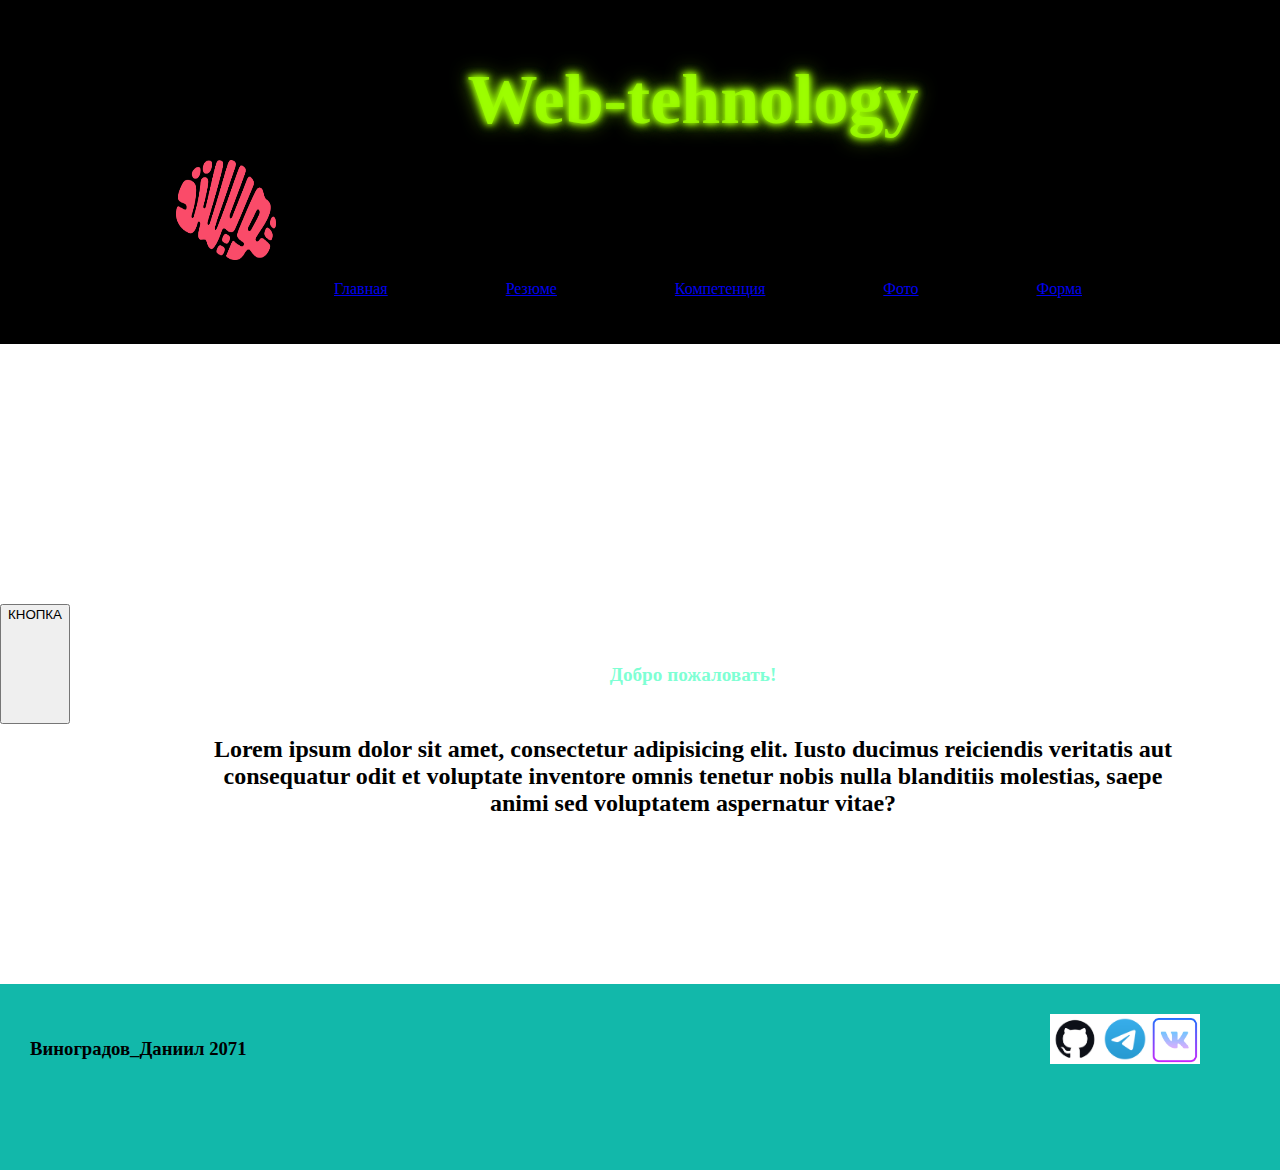
<file: sait/Index.html>
<!DOCTYPE html>
<html lang="en">
<head>
    <meta charset="UTF-8">
    <meta name="viewport" content="width=device-width, initial-scale=1.0">
    <title>Document</title>
    <link rel="stylesheet" href="style.css">
    <style>
        h1
        {
            color: aquamarine;
            font-size: larger;
        }
    </style>
</head>



<body>
    <header>
    <div class = "wrapper">
        <h1>
            Web-tehnology
        </h1>
        <div>
            <img src="images/Twisted_Minds_2023_allmode.png" alt="Лого" width="100" height="100">
        </div>
        <nav>
            <div class="href">
            <ul>
                <li><a href="Index.html">Главная</a></li>
                <li><a href="Rezume.html">Резюме</a></li>
                <li><a href="Competenciya.html">Компетенция</a></li>
                <li><a href="Photo.html">Фото</a></li>
                <li><a href="form.html">Форма</a></li>
            </ul>
            </div>
        </nav>
    </div>
    </header>
    <main>
        <button class="button">КНОПКА</button>
        <div class = "wrapper">
        <h1>Добро пожаловать!</h1>
        <h2>Lorem ipsum dolor sit amet, consectetur adipisicing elit. Iusto ducimus reiciendis veritatis aut consequatur odit et voluptate inventore omnis tenetur nobis nulla blanditiis molestias, saepe animi sed voluptatem aspernatur vitae?</h2>
        </div>
    </main>
    <footer>
        <div class = "wrapper footer-flex">
            <a href ="https://github.com/vdp22"><img src="images/channels4_profile.jpg" alt="Я в Github" width="50" height="50"></a>
            <a href ="https://t.me/Logistration"><img src="images/unnamed.png" alt="Я в Телеге" width="50" height="50"></a>
            <a href ="https://vk.com/logistration"><img src="images/JDzGxVxtoz4HyClEl6aoi0lZca_XRJucuuBGpWXpGIF1EgsnkGFCMuo9qk9qyy8nauVMuJl5qCigJeeathm-HnF1.jpg" alt="Я в ВК" width="50" height="50"></a>
            
        </div>

        <div class="h3-footer">
        <h3>
            Виноградов_Даниил 2071
        </h3>
        </div>
    
    </footer>
    
</body>
</html>
</file>
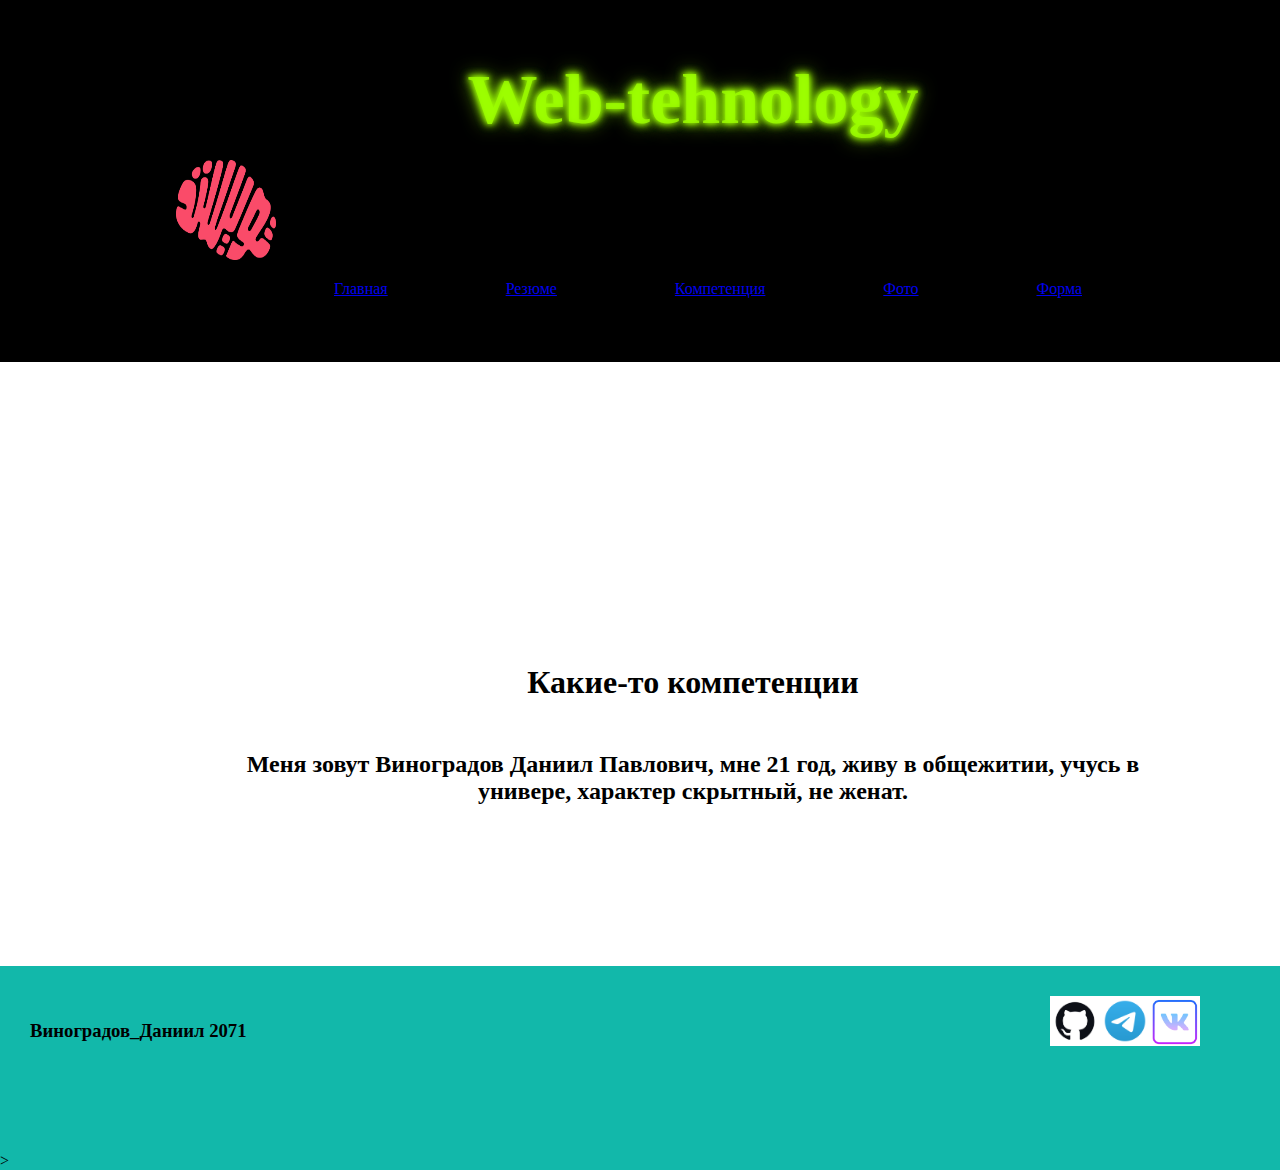
<file: sait/Competenciya.html>
<!DOCTYPE html>
<html lang="en">
<head>
    <meta charset="UTF-8">
    <meta name="viewport" content="width=device-width, initial-scale=1.0">
    <title>Document</title>
    <link rel="stylesheet" href="style.css">
</head>

<body>
    <header>
        <div class = "wrapper">
        <h1>
            Web-tehnology
        </h1>
        <div>
            <img src="images/Twisted_Minds_2023_allmode.png" alt="Лого" width="100" height="100">
        </div>
        <nav>
            <ul>
                <li><a href="Index.html">Главная</a></li>
                <li><a href="Rezume.html">Резюме</a></li>
                <li><a href="Competenciya.html">Компетенция</a></li>
                <li><a href="Photo.html">Фото</a></li>
                <li><a href="form.html">Форма</a></li>
            </ul>
        </nav>
        </div>>
    </header>
    <main>
        <div class = "wrapper">
        <h1>Какие-то компетенции</h1>
        <h2>Меня зовут Виноградов Даниил Павлович, мне 21 год, живу в общежитии, учусь в универе, характер скрытный, не женат.</h2>
        </div>
    </main>
    <footer>
        <div class = "wrapper footer-flex">
            <a href ="https://github.com/vdp22"><img src="images/channels4_profile.jpg" alt="Я в Github" width="50" height="50"></a>
            <a href ="https://t.me/Logistration"><img src="images/unnamed.png" alt="Я в Github" width="50" height="50"></a>
            <a href ="https://vk.com/logistration"><img src="images/JDzGxVxtoz4HyClEl6aoi0lZca_XRJucuuBGpWXpGIF1EgsnkGFCMuo9qk9qyy8nauVMuJl5qCigJeeathm-HnF1.jpg" alt="Я в ВК" width="50" height="50"></a>
            
        </div>

        <div class="h3-footer">
        <h3>
            Виноградов_Даниил 2071
        </h3>
        </div>>
    </footer>
    
</body>
</html>
</file>
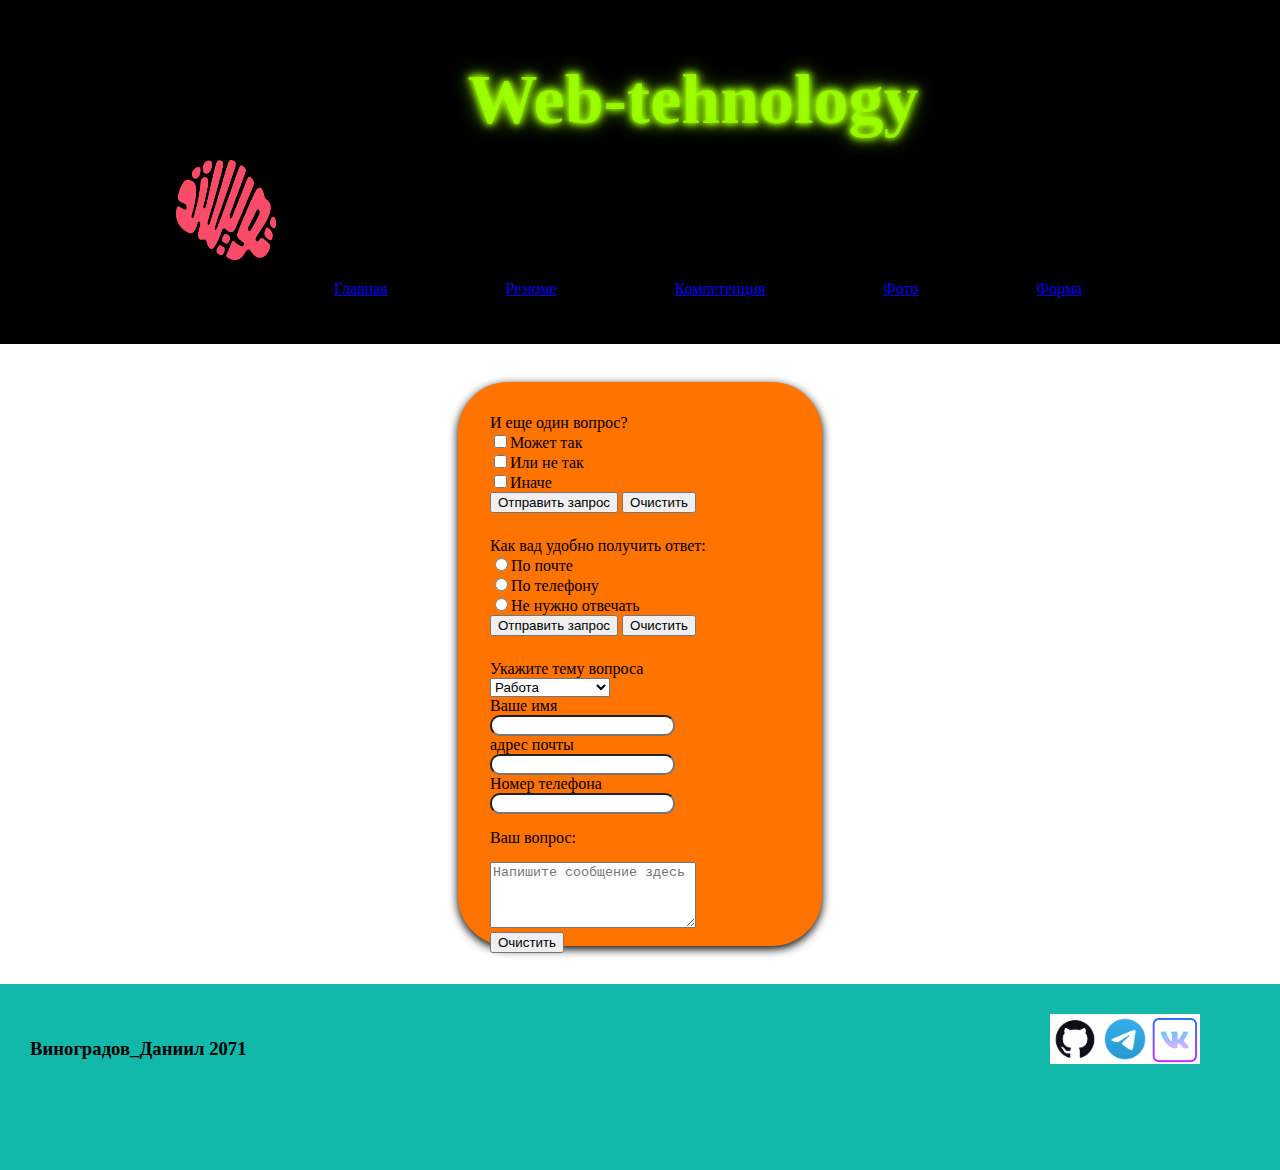
<file: sait/form.html>
<!DOCTYPE html>
<html lang="en">
<head>
    <script>
        
        function setColor(this)
        {
            this.style.backgroundColor="red";
        }
        
        //alert("head");
        //console.log("head");
        //document.write("head");
        

        
        
    </script>
    <meta charset="UTF-8">
    <meta name="viewport" content="width=device-width, initial-scale=1.0">
    <title>Document</title>
    <link rel="stylesheet" href="style.css">
    <style>
        h1
        {
            color: aquamarine;
            font-size: larger;
        }
    </style>
</head>



<body id="body">
    <script>
        //alert("начало");
        //console.log("начало");
       //document.write("начало");

        
    </script>
    
    <header>
    <div class = "wrapper">
        <h1 id="title_h2" onclick="setColor">
            Web-tehnology
        </h1>
        <div>
            <img src="images/Twisted_Minds_2023_allmode.png" alt="Лого" width="100" height="100">
        </div>
        <nav>
            <div class="href">
            <ul>
                <li><a href="Index.html">Главная</a></li>
                <li><a href="Rezume.html">Резюме</a></li>
                <li><a href="Competenciya.html">Компетенция</a></li>
                <li><a href="Photo.html">Фото</a></li>
                <li><a href="form.html">Форма</a></li>
            </ul>
            </div>
        </nav>
    </div>
    </header>
    
<main class="main">
    <form class="form">
        <div class="block1">
            <div class="form_title">И еще один вопрос?</div>
            <label for="chb1">
            <input type="checkbox" name="chb1" id="chb1">Может так</label>
            <br>
            <label for="chb2">
            <input type="checkbox" name="chb2" id="chb2">Или не так</label>
            <br>
            <label for="chb2">
            <input type="checkbox" name="chb3" id="chb3">Иначе</label>
            <br>
            <input type="submit" value="Отправить запрос">
            <input type="submit" value="Очистить">
        </div>
        
    
        <div class="block2">
            <div>Как вад удобно получить ответ:</div>
            <label for="c_mail">
            <input type="radio" name="com_tion" id="c_mail">По почте</label>
            <br>
            <label for="c-tel">
            <input type="radio" name="com_tiom" id="c_tel">По телефону</label>
            <br>
            <label for="c_none">
            <input type="radio" name="com_tion" id="c_none">Не нужно отвечать</label>
            <br>
            
            <input type="submit" value="Отправить запрос">
            <input type="submit" value="Очистить">
        </div>
        

    
        <div class="block3">
            <label for="theme">Укажите тему вопроса</label>
            <br>
            <select name="theme" id="theme">
            <option value="work">Работа</option>
            <option value="cooperation">сотрудничество</option>
            <option value="personal">личное</option>
            </select>
        </div>
    
        <div>
            <label for="example" class="label">Ваше имя</label>
            <input type="text" name="example" id="example"  pattern="[A-Z]+"required class="input_button">
        </div>

        <div>
            <label for="email" class="label">адрес почты</label>
            <input type="email" name="email" id="email" class="input_button">
        </div>
    
        <div>
            <label for="tel" class="label">Номер телефона</label>
            <input type="tel" name="tel" id="tel" class="input_button">
        </div>
    
        <div class="form_title2">Ваш вопрос:</div>
    
        <div>
            <textarea style="width:200px; height: 60px;" id="area" placeholder="Напишите сообщение здесь"></textarea>
            <br>
            <button onclick="localStorage.removeItem('area');area.value=''">Очистить</button>
            <script>
                area.value = localStorage.getItem('area');
                area.oninput = () => {
                  localStorage.setItem('area', area.value)
                };
            </script>
        </div>

    </form>
    
</main>
    <footer>
        <div class = "wrapper footer-flex">
            <a href ="https://github.com/vdp22"><img src="images/channels4_profile.jpg" alt="Я в Github" width="50" height="50"></a>
            <a href ="https://t.me/Logistration"><img src="images/unnamed.png" alt="Я в Телеге" width="50" height="50"></a>
            <a href ="https://vk.com/logistration"><img src="images/JDzGxVxtoz4HyClEl6aoi0lZca_XRJucuuBGpWXpGIF1EgsnkGFCMuo9qk9qyy8nauVMuJl5qCigJeeathm-HnF1.jpg" alt="Я в ВК" width="50" height="50"></a>
            
        </div>

        <div class="h3-footer">
        <h3>
            Виноградов_Даниил 2071
        </h3>
        </div>
    
    </footer>
    <script>
        
        //alert("конец");
        //document.write("конец");
        //document.getElementById("title_h2").innerText="Привет";
        
    </script>
</body>
</html>
</file>
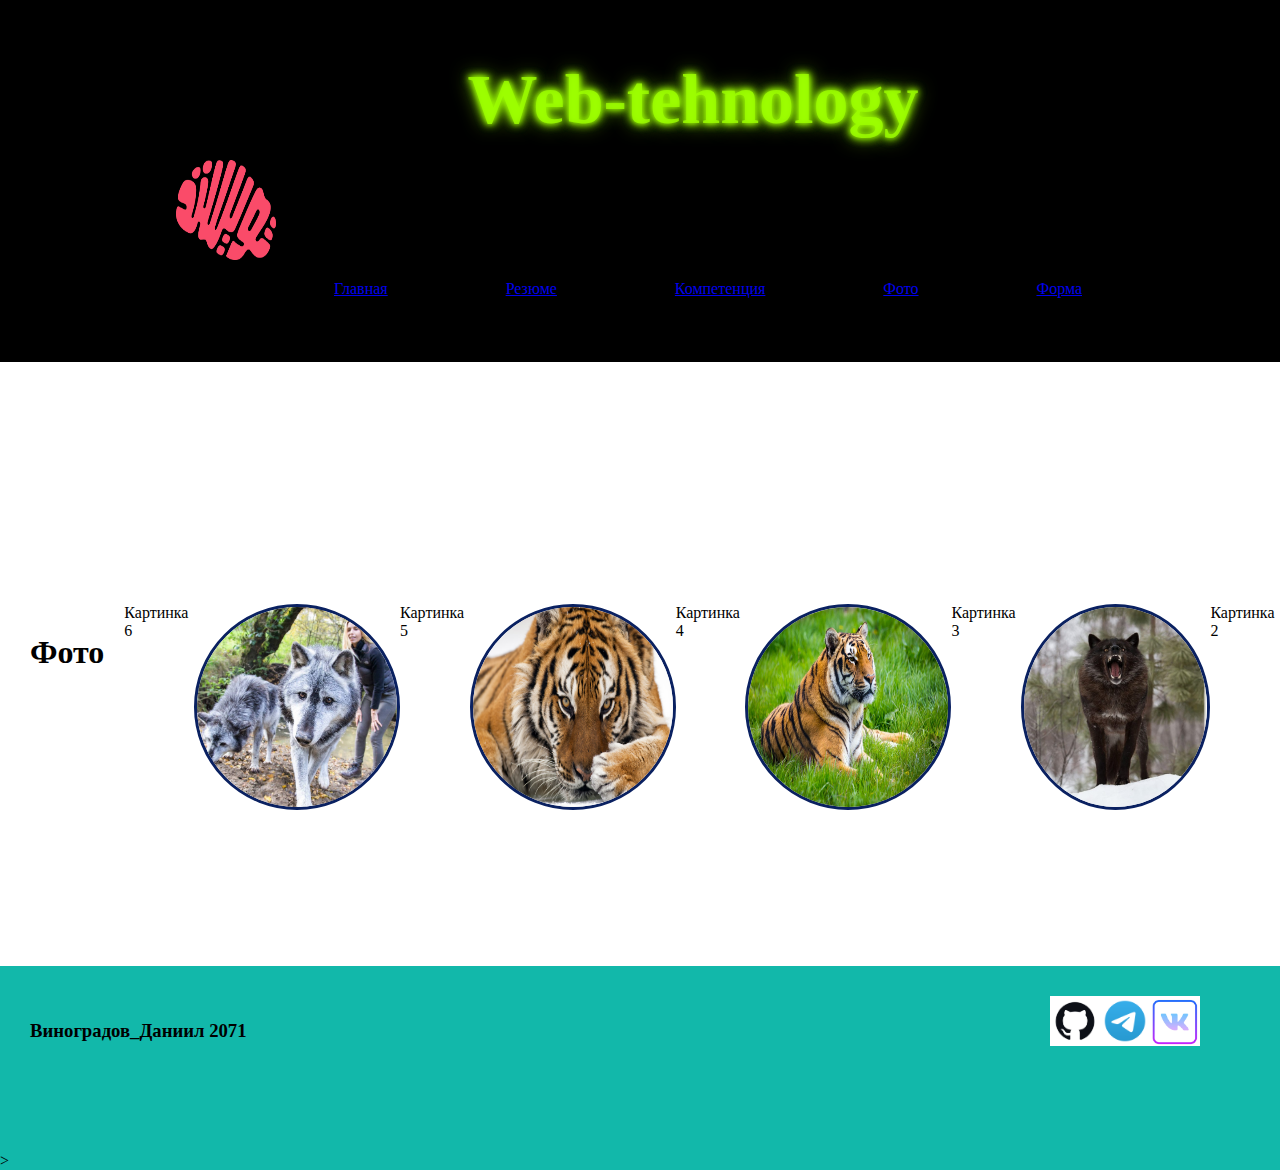
<file: sait/Photo.html>
<!DOCTYPE html>
<html lang="en">
<head>
    <meta charset="UTF-8">
    <meta name="viewport" content="width=device-width, initial-scale=1.0">
    <title>Document</title>
    <link rel="stylesheet" href="style.css">
    <script>
        function Width(this)
        {
            this.style.width="200px";
        }

    </script>
</head>

<body>
    <header>
        <div class = "wrapper">
        <h1>
            Web-tehnology
        </h1>
        <div>
            <img src="images/Twisted_Minds_2023_allmode.png" alt="Лого" width="100" height="100">
        </div>
        <nav>
            <ul>
                <li><a href="Index.html">Главная</a></li>
                <li><a href="Rezume.html">Резюме</a></li>
                <li><a href="Competenciya.html">Компетенция</a></li>
                <li><a href="Photo.html">Фото</a></li>
                <li><a href="form.html">Форма</a></li>
            </ul>
        </nav>
        </div>>
    </header>
    <main>
        <h1>Фото</h1>
        <div class="gallery">
            <img src="12.jpg" alt="Описание изображения 1" width="200" height="200" class="circle" onclick="Width">
            <figcaption>Картинка 1</figcaption>
            <img src="13.jpeg" alt="Описание изображения 2" width="200" height="200" class="circle">
            <figcaption>Картинка 2</figcaption>
            <img src="14.jpg" alt="Описание изображения 3" width="200" height="200" class="circle">
            <figcaption>Картинка 3</figcaption>
            <img src="1662764483_4-krasivosti-pro-p-porodi-tigrov-zhivotnie-6.jpg" alt="Описание изображения 4" width="200" height="200" class="circle">
            <figcaption>Картинка 4</figcaption>
            <img src="1.jpg" alt="Описание изображения 5" width="200" height="200" class="circle">
            <figcaption>Картинка 5</figcaption>
            <img src="1655501695_9-adonius-club-p-kanadskii-volk-sobaka-krasivo-foto-9.jpg" alt="Описание изображения 6" width="200" height="200" class="circle">
            <figcaption>Картинка 6</figcaption>
        </div>
        <h2>
           
        </h2>
    </main>
    <footer>
        <div class = "wrapper footer-flex">
            <a href ="https://github.com/vdp22"><img src="images/channels4_profile.jpg" alt="Я в Github" width="50" height="50"></a>
            <a href ="https://t.me/Logistration"><img src="images/unnamed.png" alt="Я в Github" width="50" height="50"></a>
            <a href ="https://vk.com/logistration"><img src="images/JDzGxVxtoz4HyClEl6aoi0lZca_XRJucuuBGpWXpGIF1EgsnkGFCMuo9qk9qyy8nauVMuJl5qCigJeeathm-HnF1.jpg" alt="Я в ВК" width="50" height="50"></a>
            
        </div>

        <div class="h3-footer">
        <h3>
            Виноградов_Даниил 2071
        </h3>
        </div>>
    </footer>

   
    
</body>
</html>
</file>
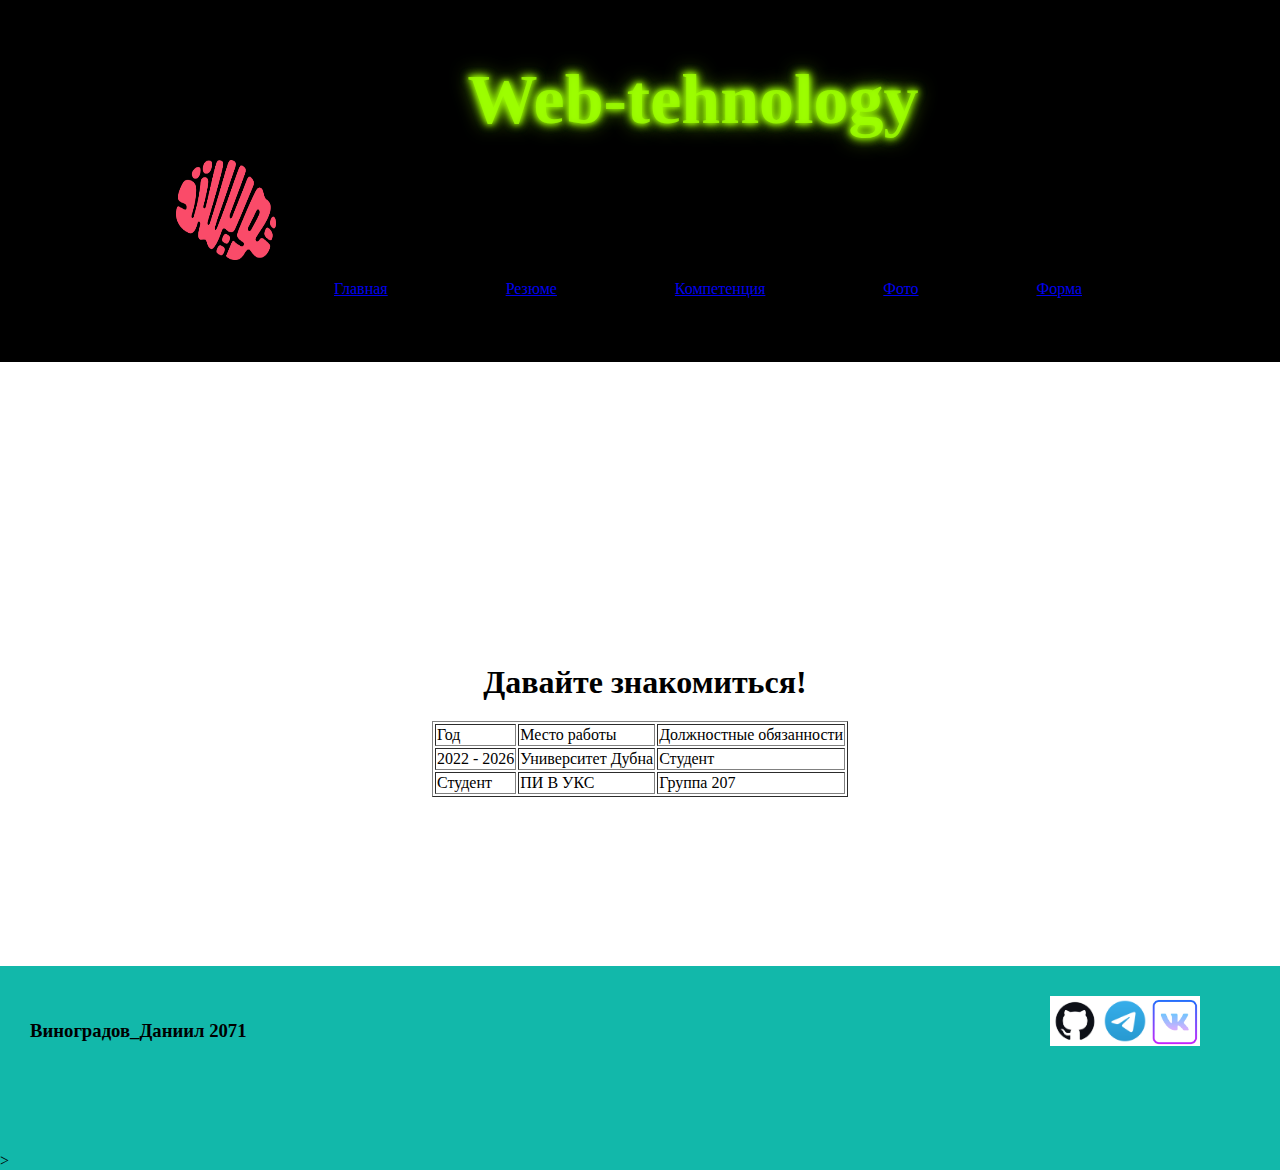
<file: sait/Rezume.html>
<!DOCTYPE html>
<html lang="en">
<head>
    <meta charset="UTF-8">
    <meta name="viewport" content="width=device-width, initial-scale=1.0">
    <title>Document</title>
    <link rel="stylesheet" href="style.css">
</head>

<body>
    <header>
        <div class = "wrapper">
        <h1>
            Web-tehnology
        </h1>
        <div>
            <img src="images/Twisted_Minds_2023_allmode.png" alt="Лого" width="100" height="100">
        </div>
        <nav>
            <ul>
                <li><a href="Index.html">Главная</a></li>
                <li><a href="Rezume.html">Резюме</a></li>
                <li><a href="Competenciya.html">Компетенция</a></li>
                <li><a href="Photo.html">Фото</a></li>
                <li><a href="form.html">Форма</a></li>
            </ul>
        </nav>
        </div>>
    </header>
    <main>
        
        <div class="centered">

        <h1>Давайте знакомиться!</h1>
        
        <table border="1">
            <tr>
                <td>Год</td>
                <td>Место работы</td>
                <td>Должностные обязанности</td>
            </tr>
            <tr>
                <td>2022 - 2026</td>
                <td>Университет Дубна</td>
                <td>Студент</td>
            </tr>
            <tr>
                <td>Студент</td>
                <td>ПИ В УКС</td>
                <td>Группа 207</td>
            </tr>
        
        </table>
    </div>
    </main>
    <footer>
        <div class = "wrapper footer-flex">
            <a href ="https://github.com/vdp22"><img src="images/channels4_profile.jpg" alt="Я в Github" width="50" height="50"></a>
            <a href ="https://t.me/Logistration"><img src="images/unnamed.png" alt="Я в Github" width="50" height="50"></a>
            <a href ="https://vk.com/logistration"><img src="images/JDzGxVxtoz4HyClEl6aoi0lZca_XRJucuuBGpWXpGIF1EgsnkGFCMuo9qk9qyy8nauVMuJl5qCigJeeathm-HnF1.jpg" alt="Я в ВК" width="50" height="50"></a>
            
        </div>

        <div class="h3-footer">
        <h3>
            Виноградов_Даниил 2071
        </h3>
        </div>>
    </footer>
    
</body>
</html>
</file>
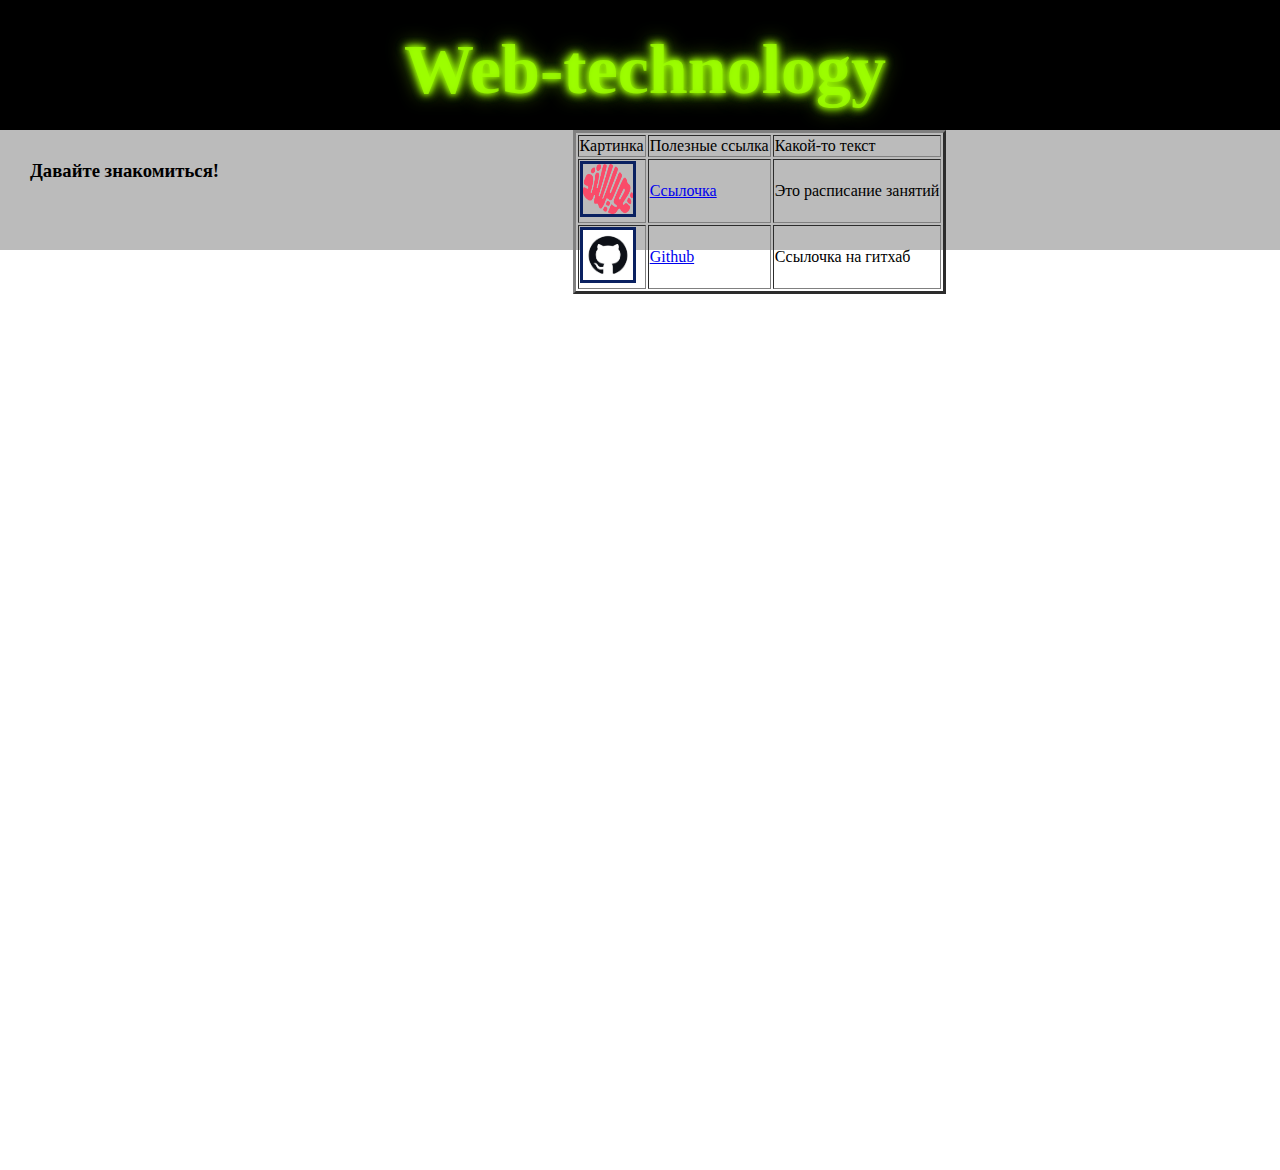
<file: sait/samoctoyatelnaya.html>
<!DOCTYPE html>
<html lang="en">
<head>
    <meta charset="UTF-8">
    <meta name="viewport" content="width=device-width, initial-scale=1.0">
    <title>Document</title>
    <link rel="stylesheet" href="style.css">
</head>
<body>
<header>
    <h1>Web-technology</h1>
    <main>
        <h3>Давайте знакомиться!</h3>
        <table border="3">
            <tr>
                <td>Картинка</td>
                <td>Полезные ссылка</td>
                <td>Какой-то текст</td>
            </tr>
            <tr>
                <td><img src="images/Twisted_Minds_2023_allmode.png" alt="Лого" width="50" height="50"></td>
                <td><a href="https://docs.google.com/spreadsheets/d/1jNSXUCnksB1SE0kqQHtSrkCWGMb5bq2e/edit?pli=1#gid=864096087">Ссылочка</a></td>
                <td>Это расписание занятий</td>
            </tr>
            <tr>
                <td><img src="images/channels4_profile.jpg" alt="Я в Github" width="50" height="50"></td>
                <td><a href ="https://github.com/vdp22">Github</a></td>
                <td>Ссылочка на гитхаб</td>
            </tr>
        </table>
    </main>
</header>
    
</body>
</html>
</file>
<file: sait/style.css>
header{

    background-color: rgb(0, 0, 0);

}
body
{
    background-color: rgb(255, 255, 255);

    display: flex;
    margin: 0;
    height: 130%;
    justify-content: space-between;
    flex-direction: column;
    
}
footer
{

    background-color: rgb(18, 184, 170);
    border: solid color(srgb rgb(14, 170, 157) rgb(19, 236, 19) rgb(24, 24, 223)) border;
}

main
{
    display: flex;
    background-color: rgba(255, 255, 255, 0.733);
    height: 120px;

}

h1, h2, h3, h4, h5, h6{

    margin: 0;
    padding: 30px 20px 20px 30px;
}

h2{

    text-align: center;
}

h1{

    text-align: center;
    
}


header h1{

    font-size: 70px;
  font-weight: 600;
  color: #9dff00cb;
  text-shadow: 0px 0px 5px #9dff00cb, 0px 0px 10px #9dff00cb, 0px 0px 10px #9dff00cb,
    0px 0px 20px #9dff00cb;
}

ol
{
    list-style: none;
}

a
{
    text-decoration: underline;
}

 main img {
    border: 3px solid #0a2161;



}

ul {

    display: flex;
    list-style: none;
    flex-direction: row;
    justify-content: space-evenly;
    flex-wrap: wrap;

}

html {
    height: 100%;
}


table
{
    margin-left: auto;
    margin-right: auto;
}


div.centered
{
    text-align: center;
    width: 80%;
    margin: 0 auto;
    padding: 30px;
}
div.centered table
{
    margin: 0 auto;
    text-align: left;
}

div.wrapper 
{

    width: 80%;
    margin: 0 auto;
    padding: 30px;
    margin-right: 50px;
    

}

.h3-footer{

    display: flex;
    position: relative;
    bottom: 90px;


}

.footer-flex{
    display: flex;
    justify-content: right;
    align-items: baseline;


}



.circle{
    
    border-radius: 50%;
    display: block;

}

.gallery{

    display: flex;
    flex-direction: row-reverse;
    justify-content: space-between;


}

.button{

    display: flex;
}



figcaption{
    margin: 0 auto 5px;
}



.form{

    width: 300px;
    height: 500px;
    padding: 32px;
    border-radius: 50px;
    box-shadow: 0 3px 10px #000000;
    background-color: rgb(255, 115, 0);

}

.main{

    display: flex;
    justify-content: center;
    align-items: center;
    height: 200px;
}

.input_button{
    border-radius: 10px;
    
   
}

.block2{

    margin: 8% 0;
}

.label{

    display: table-cell;
}

.form_title2{
    margin: 5% 0;
}
</file>
